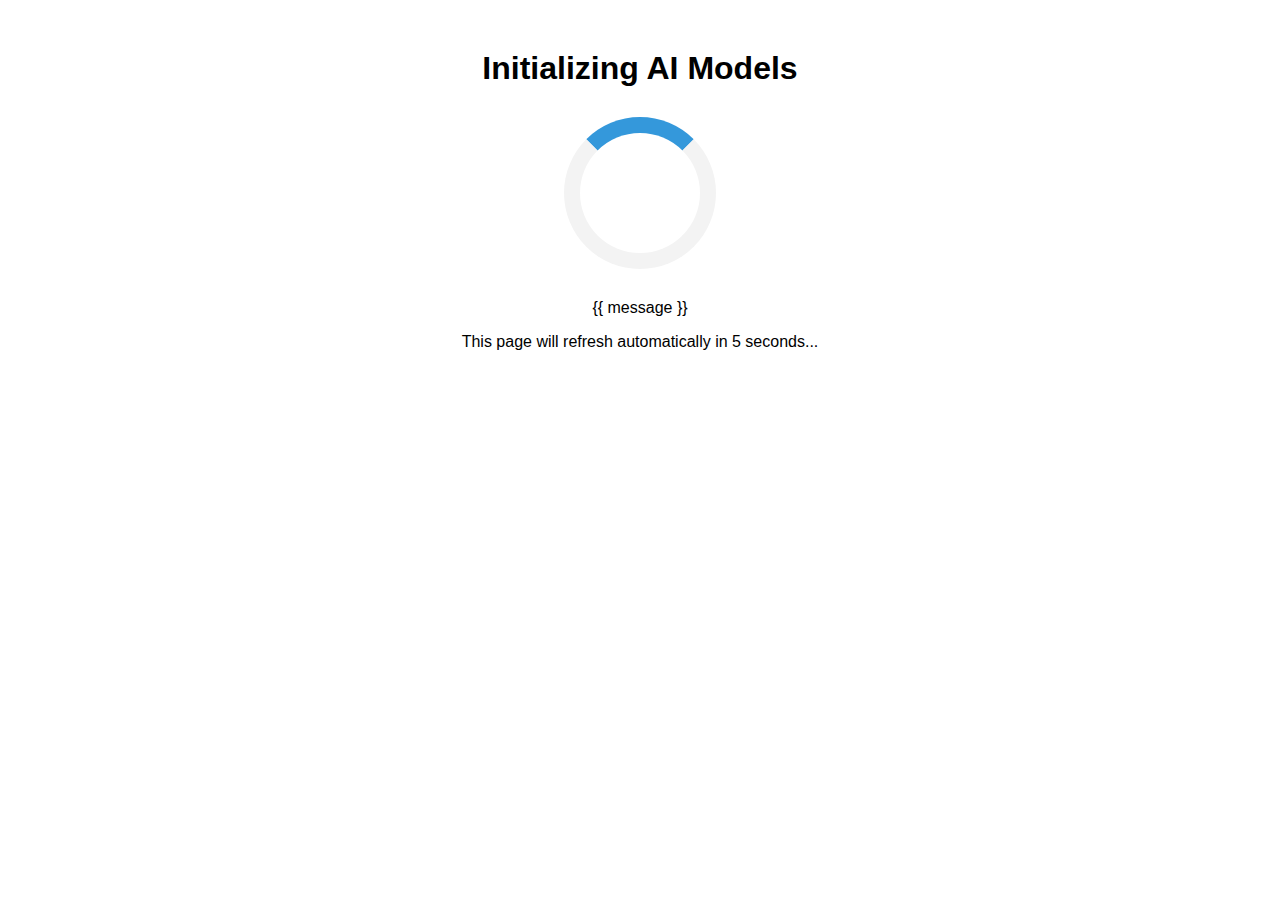
<file: templates/loading.html>
<!DOCTYPE html>
    <html lang="en">
    <head>
        <meta charset="UTF-8">
        <meta http-equiv="refresh" content="5;url=/">
        <title>Loading Models</title>
        <style>
            body {
                font-family: Arial, sans-serif;
                text-align: center;
                margin-top: 50px;
            }
            .loader {
                border: 16px solid #f3f3f3;
                border-top: 16px solid #3498db;
                border-radius: 50%;
                width: 120px;
                height: 120px;
                animation: spin 2s linear infinite;
                margin: 30px auto;
            }
            @keyframes spin {
                0% { transform: rotate(0deg); }
                100% { transform: rotate(360deg); }
            }
        </style>
    </head>
    <body>
        <h1>Initializing AI Models</h1>
        <div class="loader"></div>
        <p>{{ message }}</p>
        <p>This page will refresh automatically in 5 seconds...</p>
        <script>
            setTimeout(function() {
                window.location.reload();
            }, 5000);
        </script>
    </body>
    </html>
</file>
